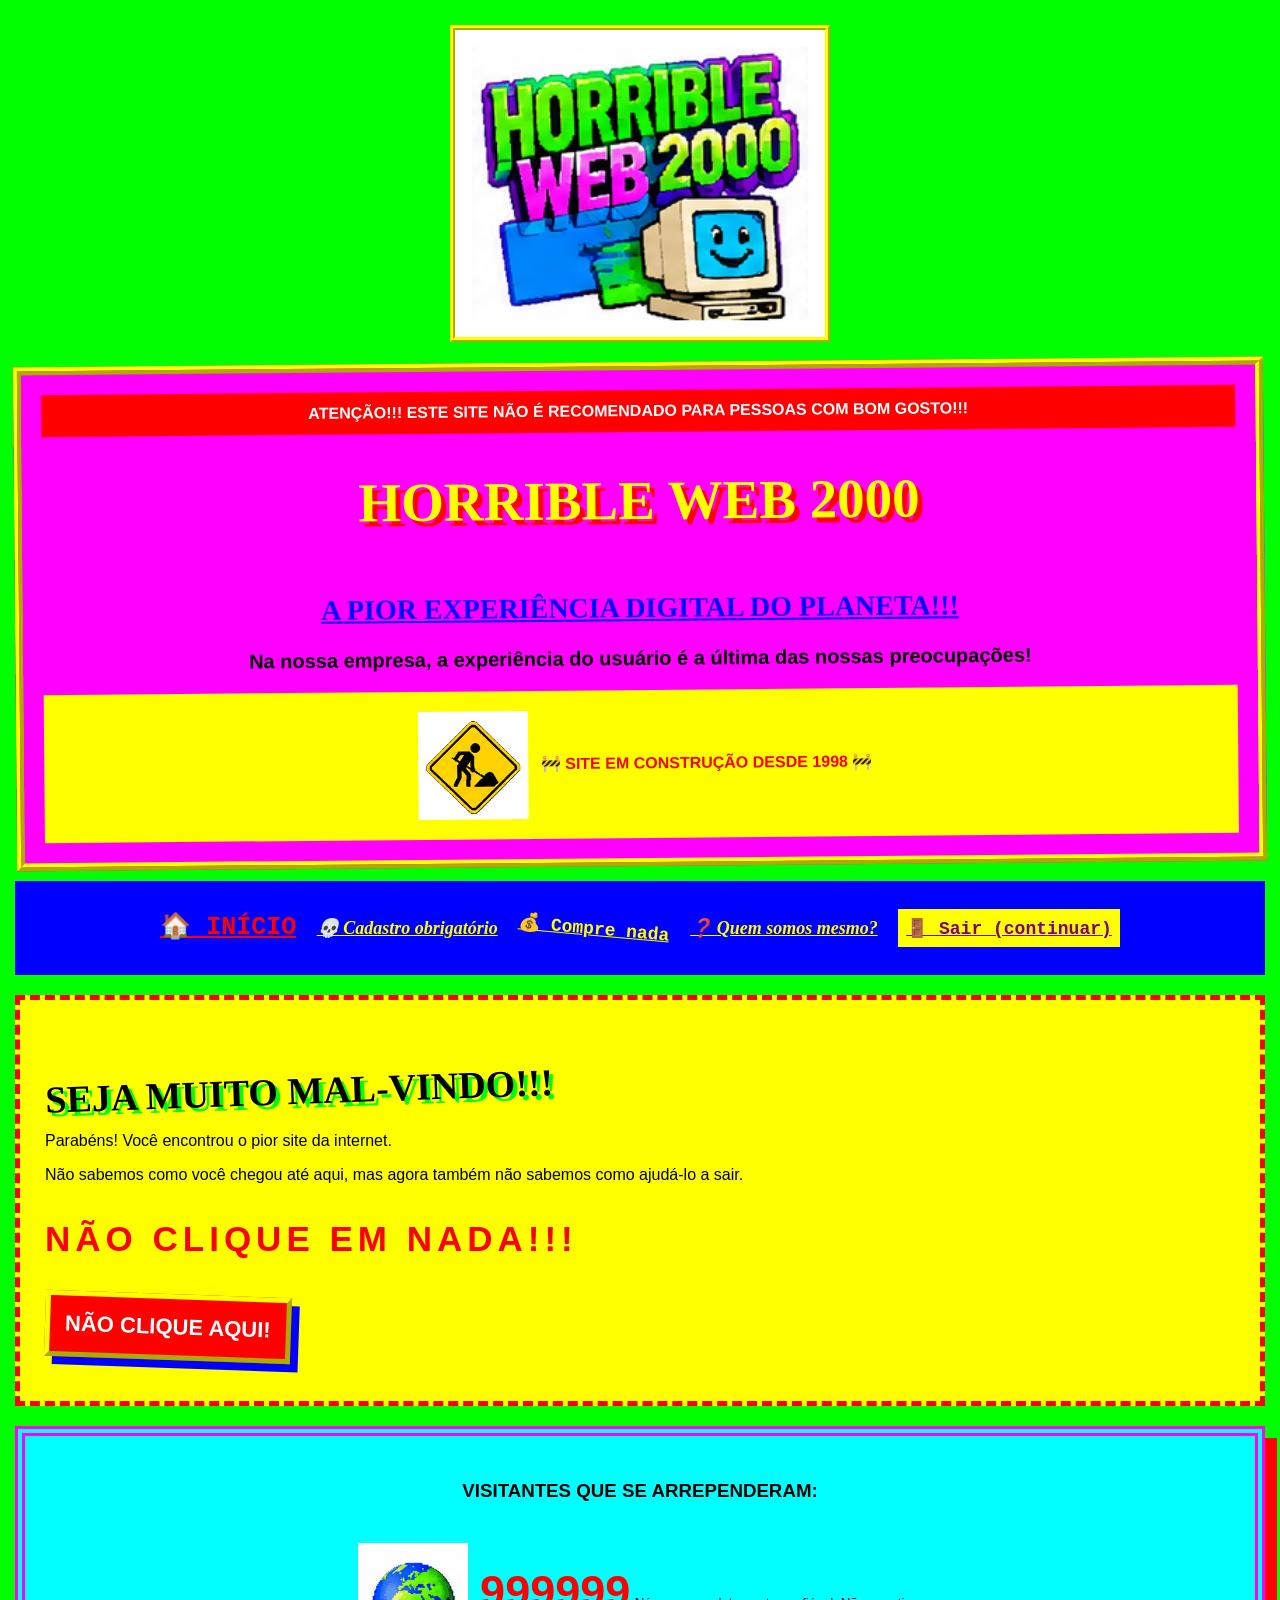
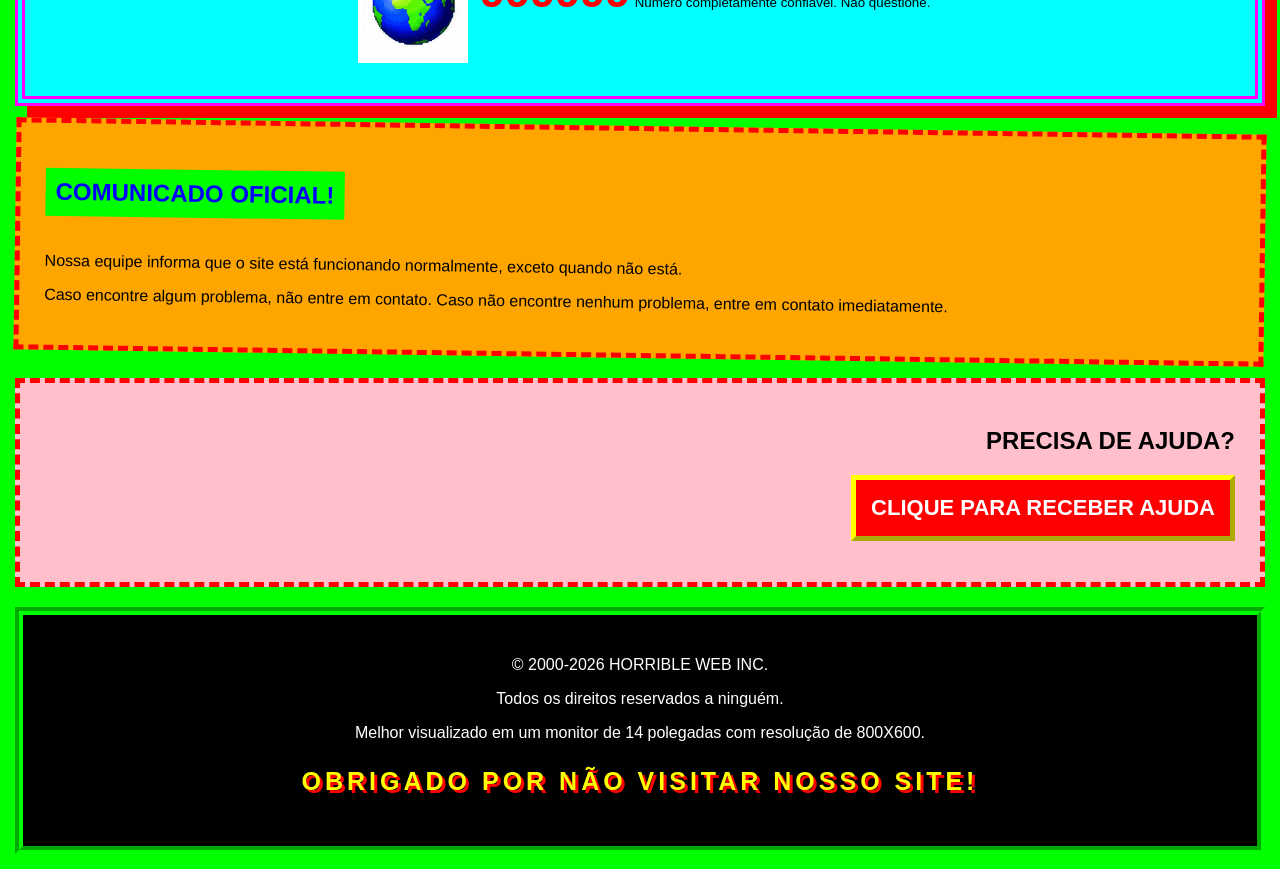
<file: index.html>
<!doctype html>
<html lang="pt-BR">
    <head>
        <meta charset="UTF-8" />
        <meta name="viewport" content="width=device-width, initial-scale=1.0" />
        <meta
            name="description"
            content=""
            O
            pior
            site
            da
            internet.
            Entre
            por
            sua
            conta
            e
            risco!
        />
        <!-- LOGO DO SITE -->
        <img
            src="assets/images/logo.png"
            alt="Logo Horrible Web 2000"
            class="logo-site"
        />
        <title>HORRIBLE WEB 2000 - NÃO ENTRE!</title>

        <!-- Folhas de estilo -->
        <link rel="stylesheet" href="css/style.css" />
        <link rel="stylesheet" href="css/chaos.css" />
        <link rel="stylesheet" href="css/animations.css" />

        <!-- JavaScript -->
        <script src="js/efeitos.js" defer></script>
        <script src="js/principal.js" defer></script>
    </head>
    <body>
        <!-- CABEÇALHO -->
        <header class="cabecalho">
            <div class="aviso-superior">
                ATENÇÃO!!! ESTE SITE NÃO É RECOMENDADO PARA PESSOAS COM BOM
                GOSTO!!!
            </div>
            <h1 class="titulo-principal">HORRIBLE WEB 2000</h1>
            <h2 class="subtitulo">A PIOR EXPERIÊNCIA DIGITAL DO PLANETA!!!</h2>
            <p class="slogan">
                Na nossa empresa, a experiência do usuário é a última das nossas
                preocupações!
            </p>
            <div class="aviso-construcao">
                <img
                    src="assets/gifs/construcao.gif"
                    alt="Placa de construção"
                    class="gif-decorativo"
                />
                🚧 SITE EM CONSTRUÇÃO DESDE 1998 🚧
            </div>
        </header>

        <!-- MENU DE NAVEGAÇÃO -->
        <nav class="menu">
            <a href="pages/contato.html">🏠 INÍCIO</a>
            <a href="pages/cadastro.html">💀 Cadastro obrigatório</a>
            <a href="pages/loja.html">💰 Compre nada</a>
            <a href="pages/sobre.html">❓ Quem somos mesmo?</a>
            <a href="index.html">🚪 Sair (continuar)</a>
        </nav>

        <!-- CONTEÚDO PRINCIPAL -->
        <main class="conteudo-principal">
            <section class="apresentacao">
                <h2>SEJA MUITO MAL-VINDO!!!</h2>
                <p>Parabéns! Você encontrou o pior site da internet.</p>
                <p>
                    Não sabemos como você chegou até aqui, mas agora também não
                    sabemos como ajudá-lo a sair.
                </p>
                <p class="texto-destaque">NÃO CLIQUE EM NADA!!!</p>
                <button id="btnInicio" class="botao-caotico">
                    NÃO CLIQUE AQUI!
                </button>
                <p id="mensagem" aria-live="polite"></p>
            </section>

            <!-- CONTADOR DE VISITANTES -->
            <section class="contador">
                <h3>VISITANTES QUE SE ARREPENDERAM:</h3>
                <img
                    src="assets/gifs/globo-animado.gif"
                    alt="Globo terrestre animado"
                    class="gif-decorativo"
                />
                <p id="contadorVisitantes">999999</p>
                <small>Número completamente confiável. Não questione.</small>
            </section>

            <!-- AVISO ABSURDO -->
            <section class="aviso">
                <h2>COMUNICADO OFICIAL!</h2>
                <p>
                    Nossa equipe informa que o site está funcionando
                    normalmente, exceto quando não está.
                </p>
                <p>
                    Caso encontre algum problema, não entre em contato. Caso não
                    encontre nenhum problema, entre em contato imediatamente.
                </p>
            </section>
            <!-- BOTÃO DE AJUDA -->
            <section class="ajuda">
                <h2>PRECISA DE AJUDA?</h2>
                <button id="btnAjuda">CLIQUE PARA RECEBER AJUDA</button>
                <p id="mensagemAjuda" aria-live="polite"></p>
            </section>
        </main>

        <!-- RODAPÉ -->
        <footer class="rodape">
            <p>© 2000-2026 HORRIBLE WEB INC.</p>
            <p>Todos os direitos reservados a ninguém.</p>
            <p>
                Melhor visualizado em um monitor de 14 polegadas com resolução
                de 800X600.
            </p>
            <p class="rodape-final">OBRIGADO POR NÃO VISITAR NOSSO SITE!</p>
        </footer>
    </body>
</html>
</file>
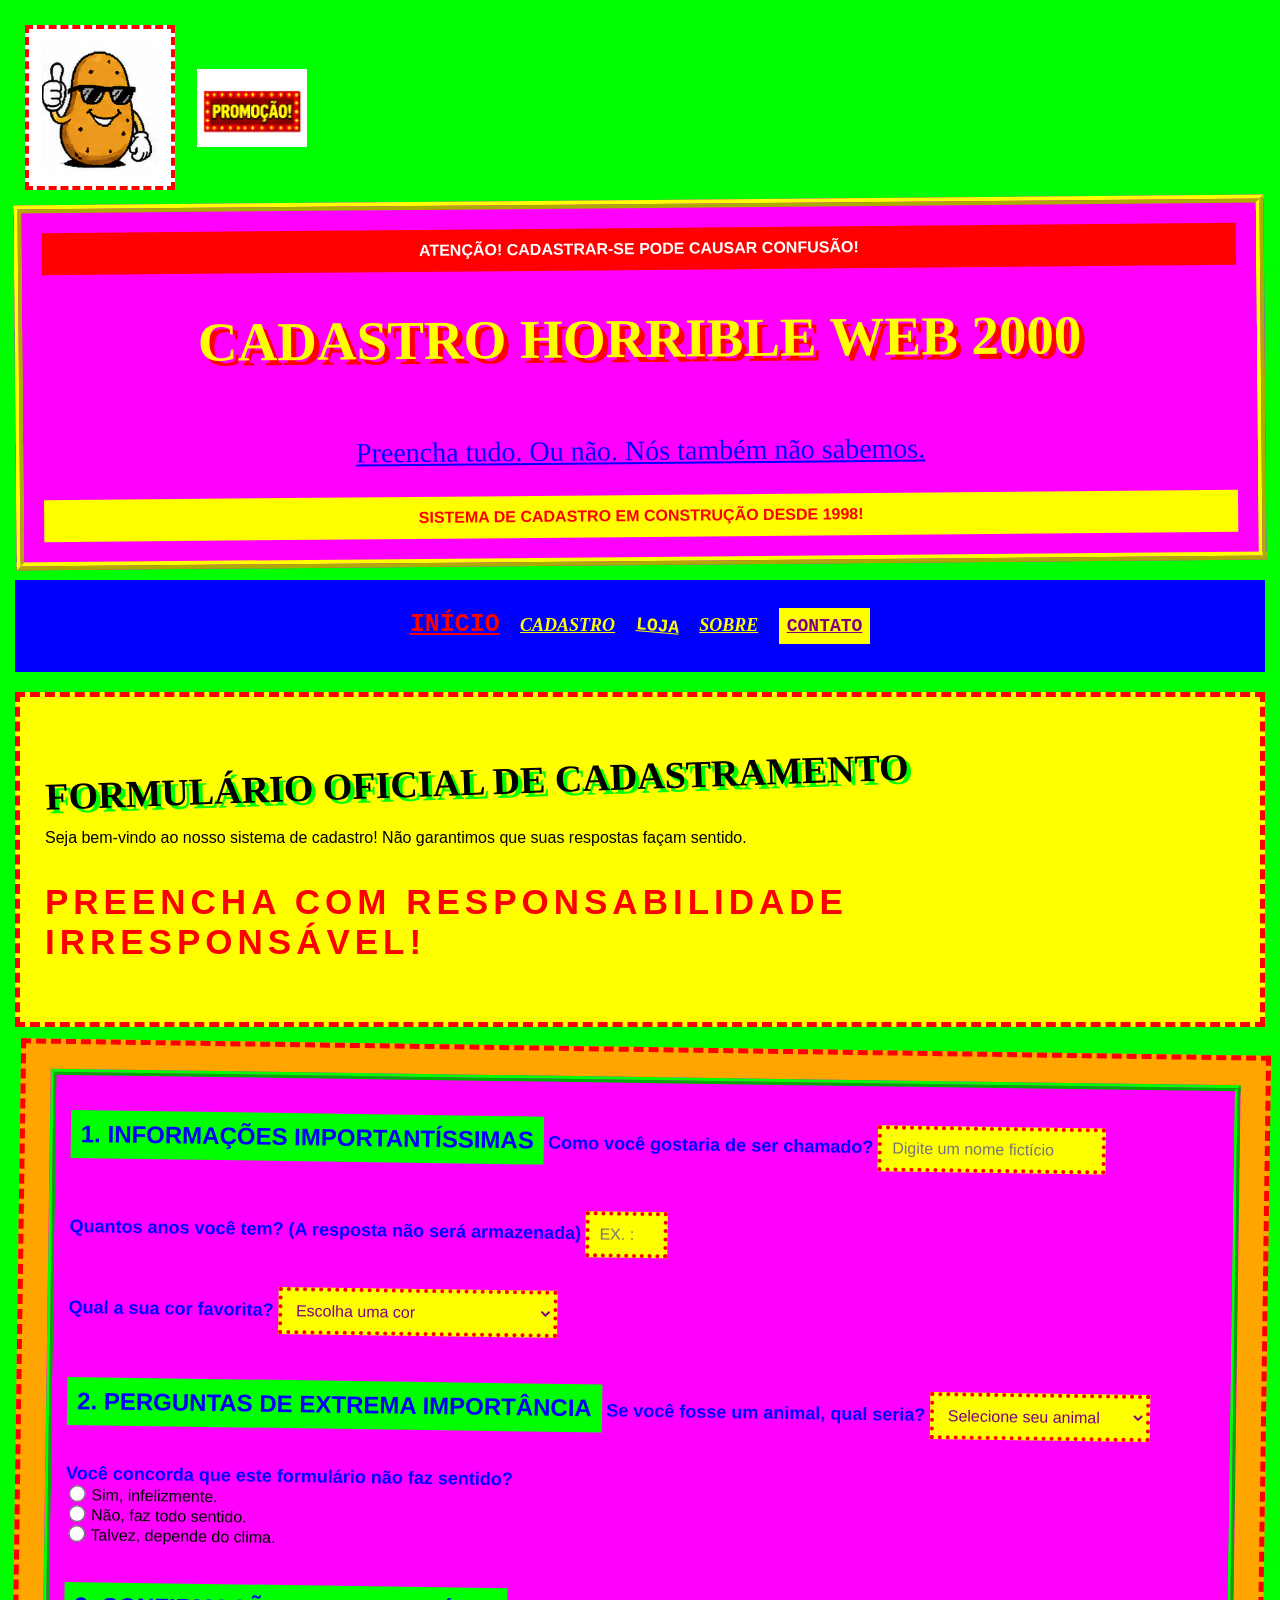
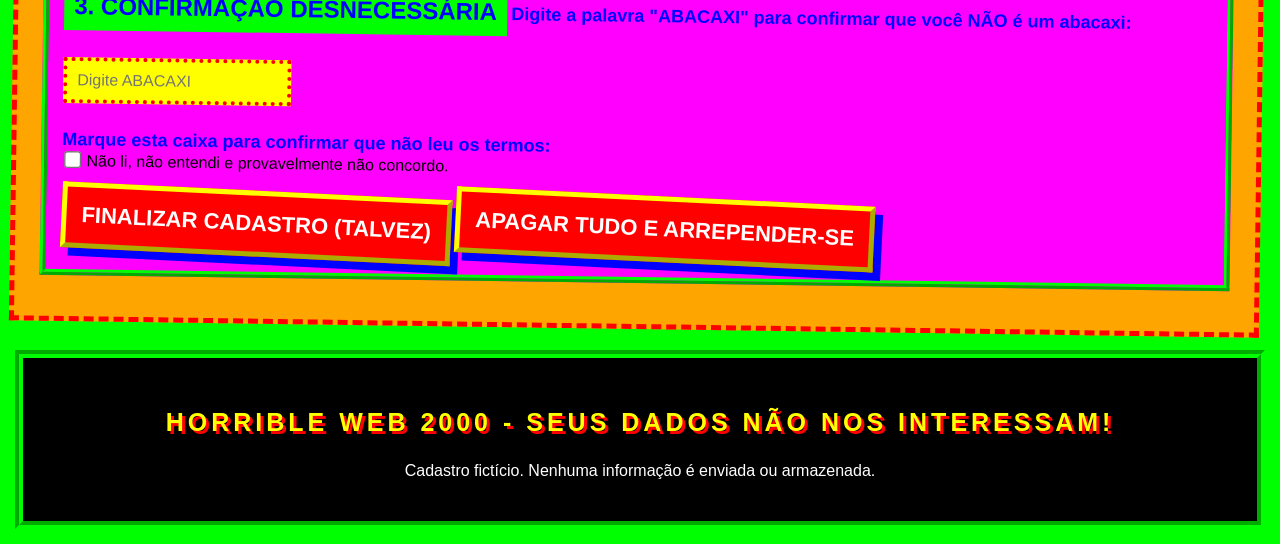
<file: pages/cadastro.html>
<!doctype html>
<html lang="pt-BR">
    <head>
        <meta charset="UTF-8" />
        <meta name="viewport" content="width=device-width, initial-scale=1.0" />
        <title>Cadastro - Horrible Web 2000</title>
        <img
            src="../assets/images/batata.png"
            alt="Batata sorridente usando óculos escuros"
            class="imagem-decorativa"
        />
        <!-- PROMOÇÃO INÚTIL -->
         <img src="../assets/gifs/promocao.gif" alt="Promoção animada" class="gif-decorativo"

        <!-- Folhas de estilo -->
        <link rel="stylesheet" href="../css/style.css" />
        <link rel="stylesheet" href="../css/chaos.css" />
        <link rel="stylesheet" href="../css/animations.css" />

        <!-- JavaScript -->
        <script src="../js/formulario.js" defer></script>
        <script src="../js/efeitos.js" defer></script>
    </head>
    <body>
        <!-- CABEÇALHO -->
        <header class="cabecalho">
            <div class="aviso-superior">
                ATENÇÃO! CADASTRAR-SE PODE CAUSAR CONFUSÃO!
            </div>
            <h1 class="titulo-principal">CADASTRO HORRIBLE WEB 2000</h1>
            <p class="subtitulo">
                Preencha tudo. Ou não. Nós também não sabemos.
            </p>
            <div class="aviso-construcao">
                SISTEMA DE CADASTRO EM CONSTRUÇÃO DESDE 1998!
            </div>
        </header>

        <!-- MENU DE NAVEGAÇÃO -->
        <nav class="menu">
            <a href="../index.html">INÍCIO</a>
            <a href="cadastro.html">CADASTRO</a>
            <a href="loja.html">LOJA</a>
            <a href="sobre.html">SOBRE</a>
            <a href="contato.html">CONTATO</a>
        </nav>

        <!-- CONTEÚDO PRINCIPAL -->
        <main class="conteudo-principal">
            <section class="apresentacao">
                <h2>FORMULÁRIO OFICIAL DE CADASTRAMENTO</h2>
                <p>
                    Seja bem-vindo ao nosso sistema de cadastro! Não garantimos
                    que suas respostas façam sentido.
                </p>
                <p class="texto-destaque">
                    PREENCHA COM RESPONSABILIDADE IRRESPONSÁVEL!
                </p>
            </section>

            <!-- FORMULÁRIO -->
            <section class="aviso">
                <form id="formCadastro">
                    <h2>1. INFORMAÇÕES IMPORTANTÍSSIMAS</h2>
                    <label for="nome">
                        Como você gostaria de ser chamado?
                    </label>
                    <input
                        type="text"
                        id="nome"
                        placeholder="Digite um nome fictício"
                        required
                    />
                    <br /><br />
                    <label for="idade"
                        >Quantos anos você tem? (A resposta não será
                        armazenada)</label
                    >
                    <input
                        type="number"
                        id="idade"
                        min="1"
                        max="120"
                        placeholder="EX. : 25"
                        required
                    />
                    <br /><br />
                    <label for="corFavorita">Qual a sua cor favorita?</label>
                    <select id="corFavorita" required>
                        <option value="">Escolha uma cor</option>
                        <option value="azul">Azul invisível</option>
                        <option value="vermelho">
                            Vermelho radioativo (fictício)
                        </option>
                        <option value="verde">Verde de segunda-feira</option>
                        <option value="rosa">Rosa burocrático</option>
                        <option value="nenhuma">
                            Nenhuma. Sou uma impressora.
                        </option>
                    </select>
                    <br /><br />
                    <h2>2. PERGUNTAS DE EXTREMA IMPORTÂNCIA</h2>
                    <label for="animal"
                        >Se você fosse um animal, qual seria?</label
                    >
                    <select id="animal" required>
                        <option value="">Selecione seu animal</option>
                        <option value="pinguim">Pinguim executivo</option>
                        <option value="capivara">Capivara programadora</option>
                        <option value="dinossauro">
                            Dinossauro aposentado
                        </option>
                        <option value="batata">Batata com sentimentos</option>
                    </select>
                    <br /><br />
                    <label
                        >Você concorda que este formulário não faz
                        sentido?</label
                    >
                    <br />
                    <input type="radio" name="concorda" value="sim" required />
                    Sim, infelizmente.
                    <br />
                    <input type="radio" name="concorda" value="nao" />
                    Não, faz todo sentido.
                    <br />
                    <input type="radio" name="concorda" value="talvez" />
                    Talvez, depende do clima.
                    <br /><br />
                    <h2>3. CONFIRMAÇÃO DESNECESSÁRIA</h2>
                    <label for="confirmacao">
                        Digite a palavra "ABACAXI" para confirmar que você NÃO é
                        um abacaxi:
                    </label>
                    <input
                        type="text"
                        id="confirmacao"
                        placeholder="Digite ABACAXI"
                        required
                    />
                    <br /><br />
                    <label
                        >Marque esta caixa para confirmar que não leu os
                        termos:</label
                    >
                    <br />
                    <input type="checkbox" id="termos" />
                    Não li, não entendi e provavelmente não concordo.
                    <br /><br />
                    <button type="submit" class="botao-caotico">
                        FINALIZAR CADASTRO (TALVEZ)
                    </button>
                    <button type="reset" class="botao-caotico">
                        APAGAR TUDO E ARREPENDER-SE
                    </button>
                </form>
                <p id="mensagemCadastro"></p>
            </section>
        </main>

        <!-- RODAPÉ -->
        <footer class="rodape">
            <p class="rodape-final">
                HORRIBLE WEB 2000 - SEUS DADOS NÃO NOS INTERESSAM!
            </p>
            <p>
                Cadastro fictício. Nenhuma informação é enviada ou armazenada.
            </p>
        </footer>
    </body>
</html>
</file>
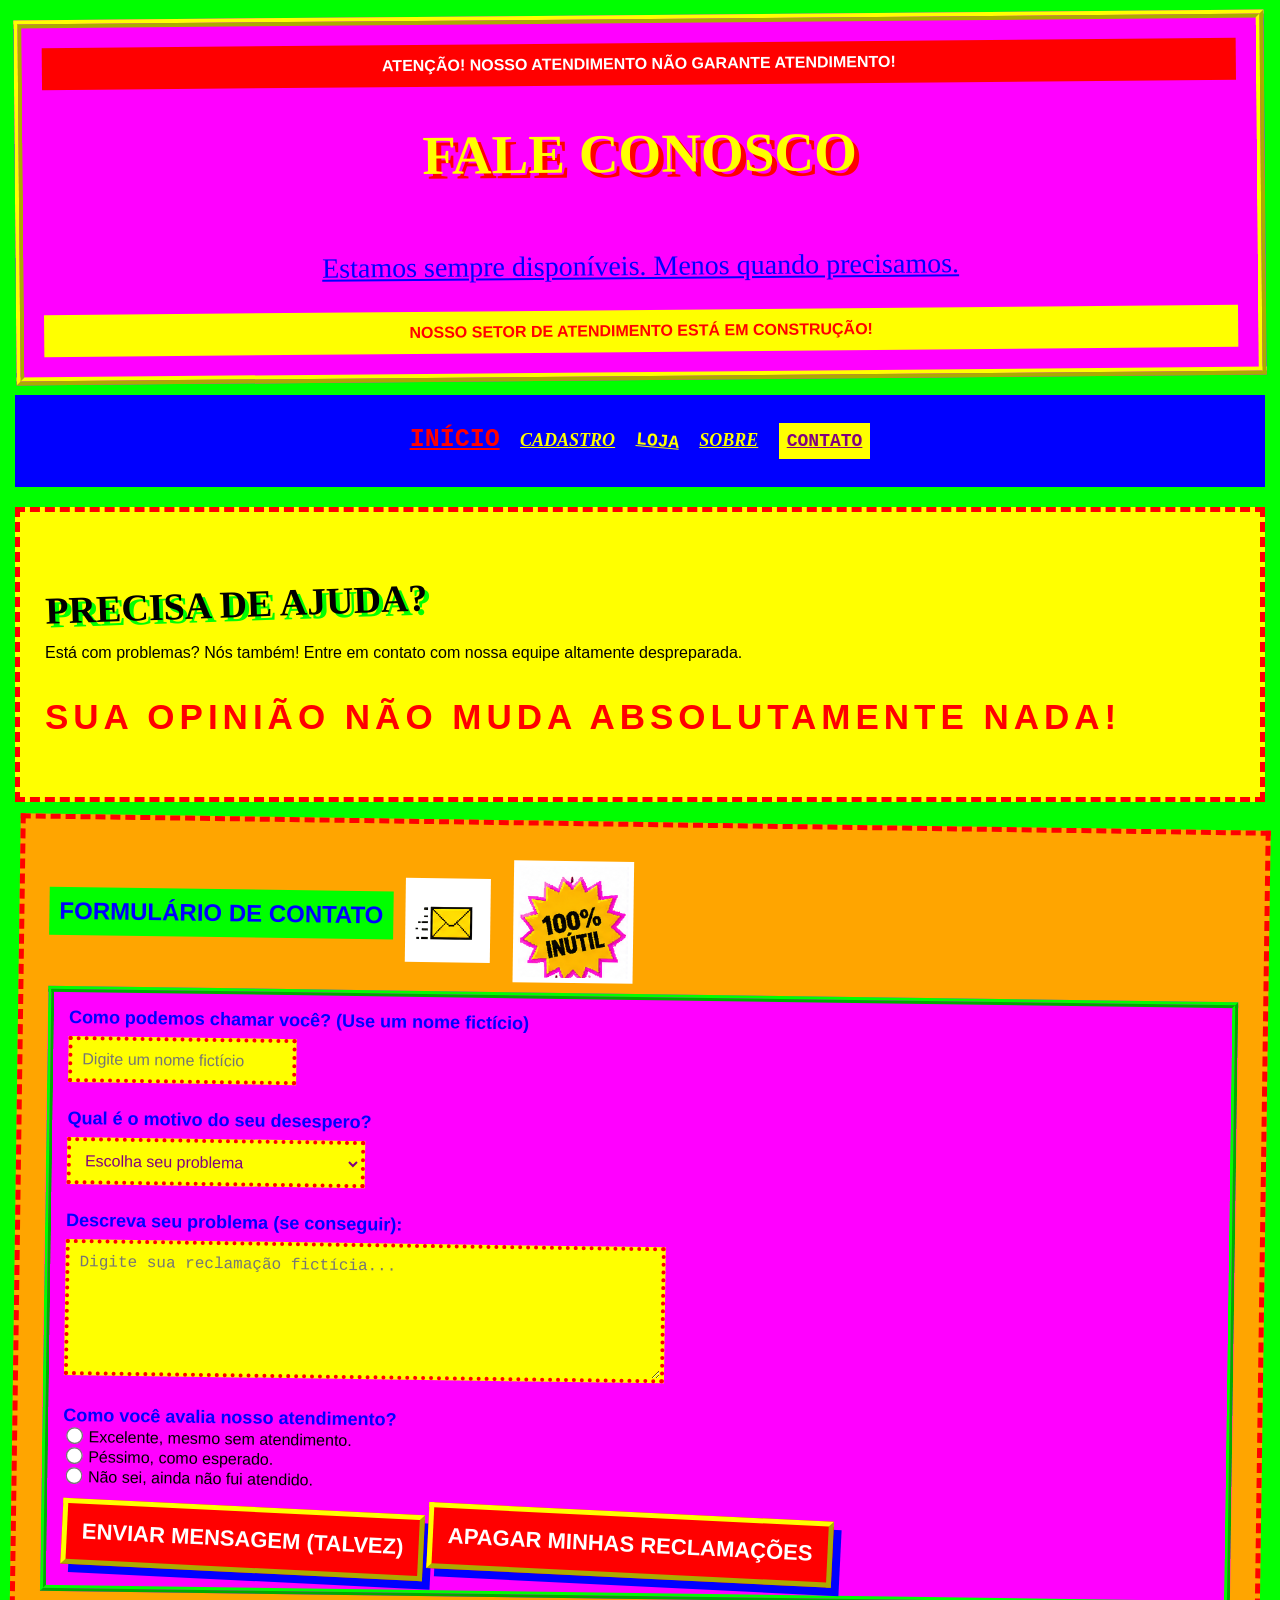
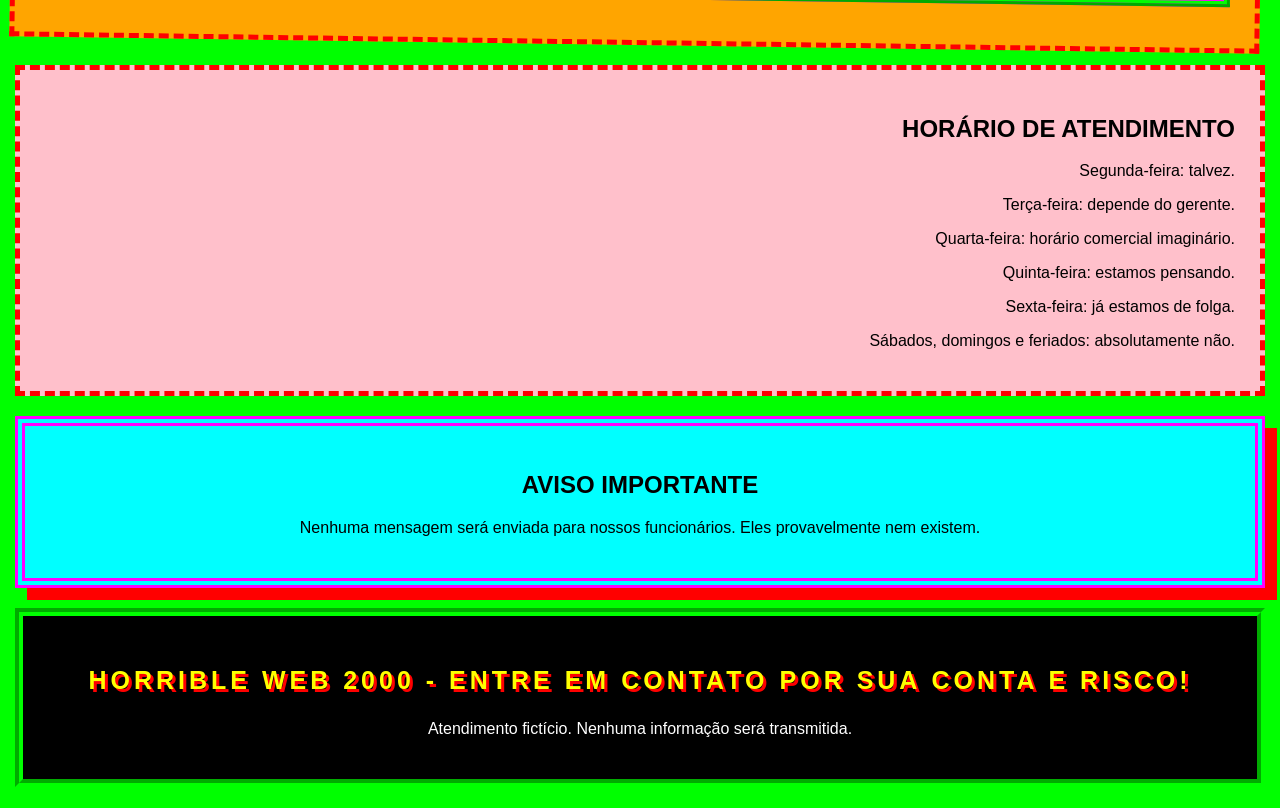
<file: pages/contato.html>
<!doctype html>
<html lang="pt-BR">
    <head>
        <meta charset="UTF-8" />
        <meta name="viewport" content="width=device-width, initial-scale=1.0" />
        <title>Contato - Horrible Web 2000</title>

        <!-- Folhas de estilo -->
        <link rel="stylesheet" href="../css/style.css" />
        <link rel="stylesheet" href="../css/chaos.css" />
        <link rel="stylesheet" href="../css/animations.css" />

        <!-- JavaScript -->
        <script src="../js/contato.js" defer></script>
        <script src="../js/efeitos.js" defer></script>
    </head>

    <body>
        <!-- CABEÇALHO -->
        <header class="cabecalho">
            <div class="aviso-superior">
                ATENÇÃO! NOSSO ATENDIMENTO NÃO GARANTE ATENDIMENTO!
            </div>
            <h1 class="titulo-principal">FALE CONOSCO</h1>
            <p class="subtitulo">
                Estamos sempre disponíveis. Menos quando precisamos.
            </p>
            <div class="aviso-construcao">
                NOSSO SETOR DE ATENDIMENTO ESTÁ EM CONSTRUÇÃO!
            </div>
        </header>

        <!-- MENU DE NAVEGAÇÃO -->
        <nav class="menu">
            <a href="../index.html">INÍCIO</a>
            <a href="cadastro.html">CADASTRO</a>
            <a href="loja.html">LOJA</a>
            <a href="sobre.html">SOBRE</a>
            <a href="contato.html">CONTATO</a>
        </nav>

        <!-- CONTEÚDO PRINCIPAL -->
        <main class="conteudo-principal">
            <!-- APRESENTAÇÃO -->
            <section class="apresentacao">
                <h2>PRECISA DE AJUDA?</h2>
                <p>
                    Está com problemas? Nós também! Entre em contato com nossa
                    equipe altamente despreparada.
                </p>
                <p class="texto-destaque">
                    SUA OPINIÃO NÃO MUDA ABSOLUTAMENTE NADA!
                </p>
            </section>

            <!-- FORMULÁRIO DE CONTATO -->
            <section class="aviso">
                <h2>FORMULÁRIO DE CONTATO</h2>
                <!-- ÍCONE DE E-MAIL -->
                <img
                    src="../assets/gifs/email.gif"
                    alt="Envelope de e-mail animado"
                    class="icone-contato"
                />
                <!-- SELO DE QUALIDADE -->
                <img
                    src="../assets/gifs/selo-inutil.gif"
                    alt="Selo 100% inutil"
                    class="selo-decorativo"
                />
                <form id="formContato">
                    <label for="nomeContato">
                        Como podemos chamar você? (Use um nome fictício)
                    </label>
                    <br />
                    <input
                        type="text"
                        id="nomeContato"
                        placeholder="Digite um nome fictício"
                        required
                    />
                    <br /><br />
                    <label for="assuntoContato">
                        Qual é o motivo do seu desespero?
                    </label>
                    <br />
                    <select id="assuntoContato" required>
                        <option value="">Escolha seu problema</option>
                        <option value="site">O site está horrível!</option>
                        <option value="compra">
                            Comprei uma batata e não recebi!
                        </option>
                        <option value="senha">
                            Esqueci a senha que nunca criei!
                        </option>
                        <option value="duvida">
                            Tenho uma dúvida sem resposta!
                        </option>
                        <option value="outro">
                            Meu problema não está nesta lista!
                        </option>
                    </select>
                    <br /><br />
                    <label for="mensagemContato">
                        Descreva seu problema (se conseguir):
                    </label>
                    <br />
                    <textarea
                        id="mensagemContato"
                        rows="6"
                        placeholder="Digite sua reclamação fictícia..."
                        required
                    ></textarea>
                    <br /><br />
                    <label> Como você avalia nosso atendimento? </label>
                    <br />
                    <input
                        type="radio"
                        name="avaliacao"
                        value="otimo"
                        required
                    />
                    Excelente, mesmo sem atendimento.
                    <br />
                    <input type="radio" name="avaliacao" value="ruim" />
                    Péssimo, como esperado.
                    <br />
                    <input type="radio" name="avaliacao" value="impossivel" />
                    Não sei, ainda não fui atendido.
                    <br /><br />
                    <button type="submit" class="botao-caotico">
                        ENVIAR MENSAGEM (TALVEZ)
                    </button>
                    <button type="reset" class="botao-caotico">
                        APAGAR MINHAS RECLAMAÇÕES
                    </button>
                </form>
                <p id="respostaContato"></p>
            </section>

            <!-- INFORMAÇÕES ABSURDAS -->
            <section class="ajuda">
                <h2>HORÁRIO DE ATENDIMENTO</h2>
                <p>Segunda-feira: talvez.</p>
                <p>Terça-feira: depende do gerente.</p>
                <p>Quarta-feira: horário comercial imaginário.</p>
                <p>Quinta-feira: estamos pensando.</p>
                <p>Sexta-feira: já estamos de folga.</p>
                <p>Sábados, domingos e feriados: absolutamente não.</p>
            </section>

            <!-- AVISO FINAL -->
            <section class="contador">
                <h2>AVISO IMPORTANTE</h2>
                <p>
                    Nenhuma mensagem será enviada para nossos funcionários. Eles
                    provavelmente nem existem.
                </p>
            </section>
        </main>

        <!-- RODAPÉ -->
        <footer class="rodape">
            <p class="rodape-final">
                HORRIBLE WEB 2000 - ENTRE EM CONTATO POR SUA CONTA E RISCO!
            </p>
            <p>Atendimento fictício. Nenhuma informação será transmitida.</p>
        </footer>
    </body>
</html>
</file>
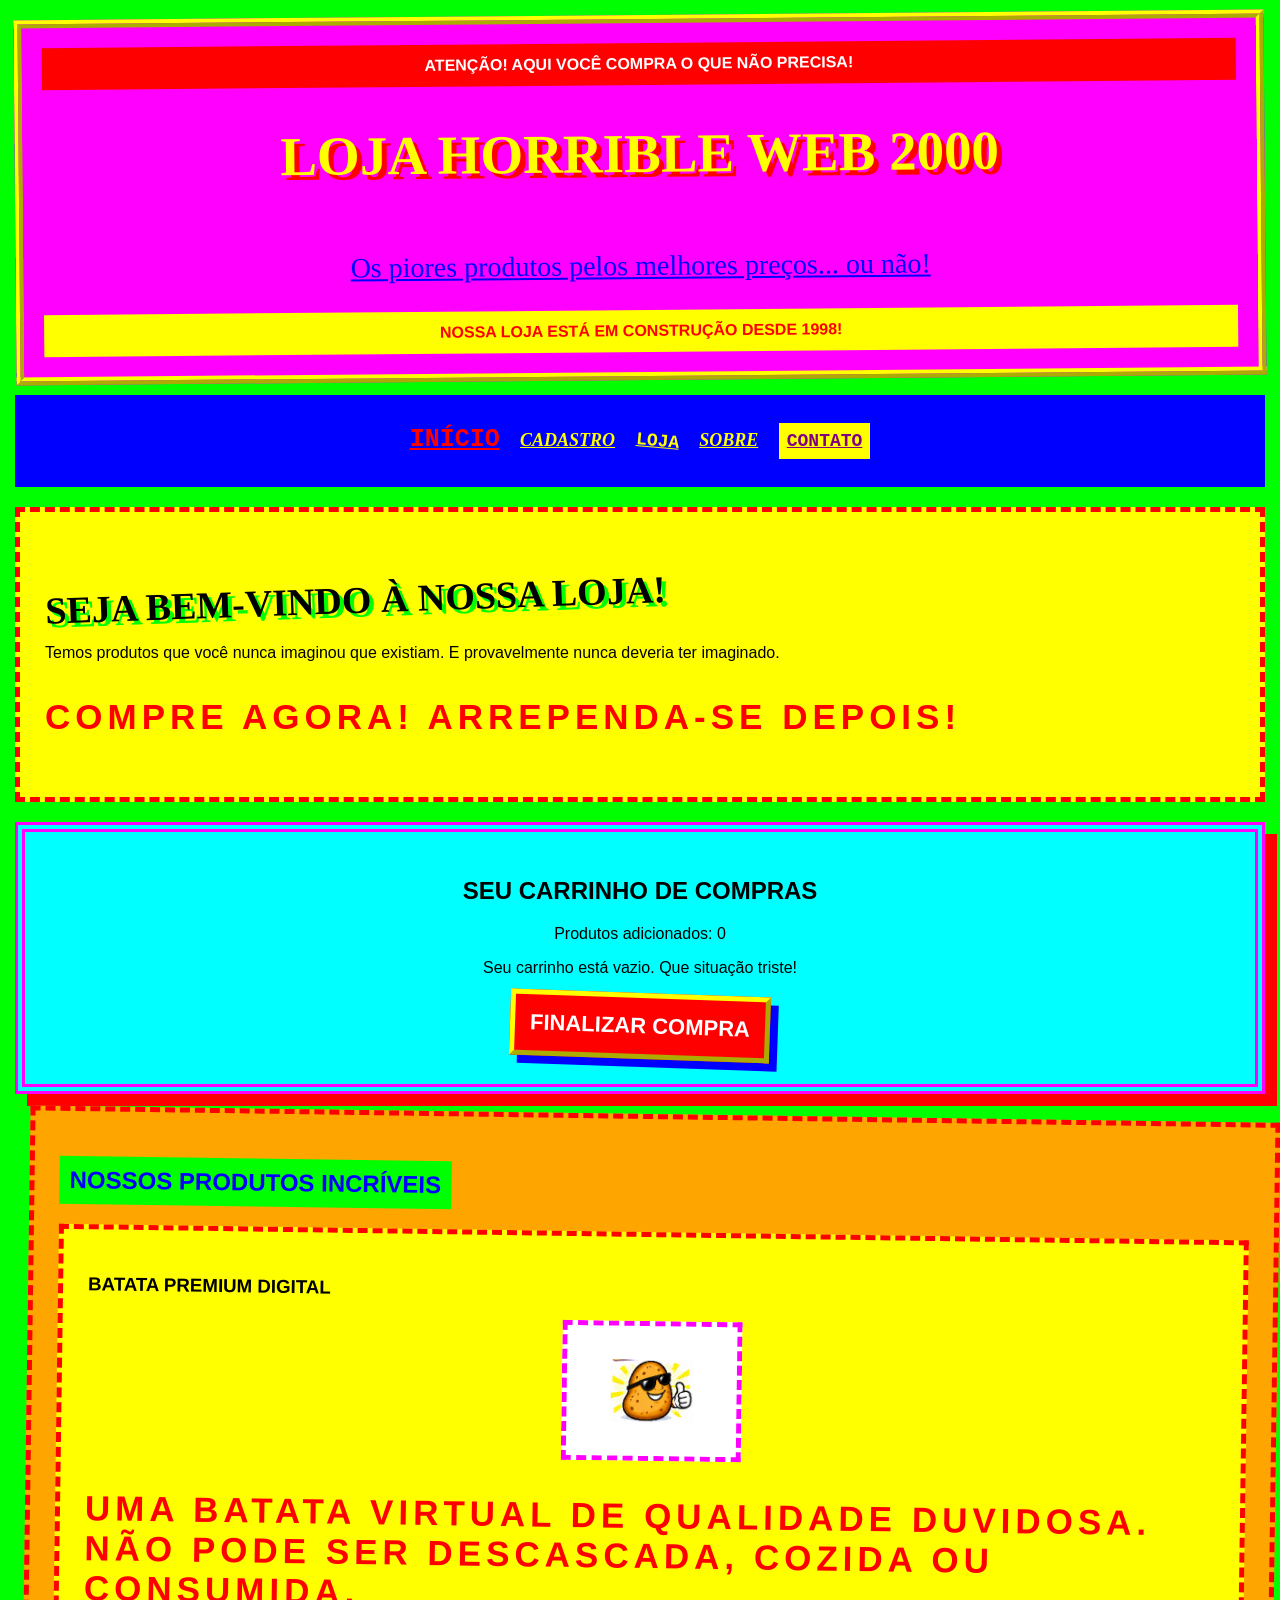
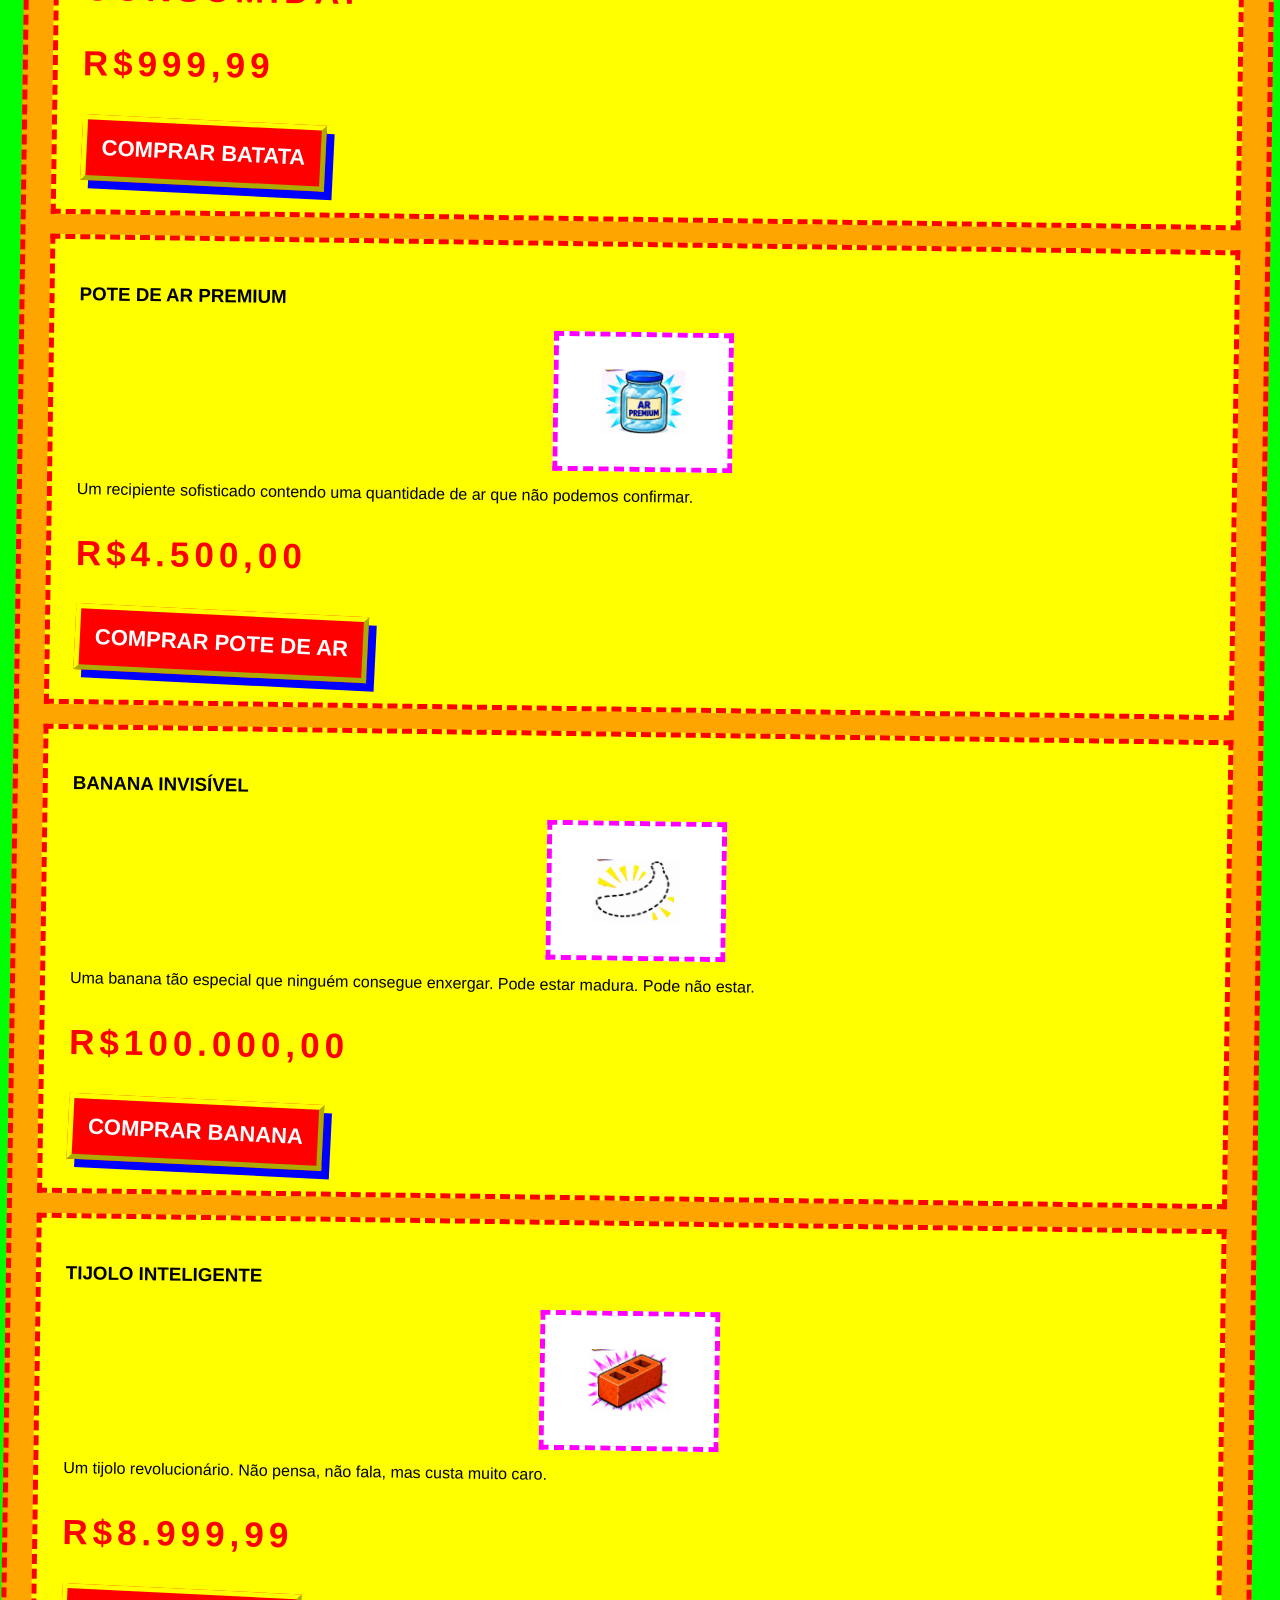
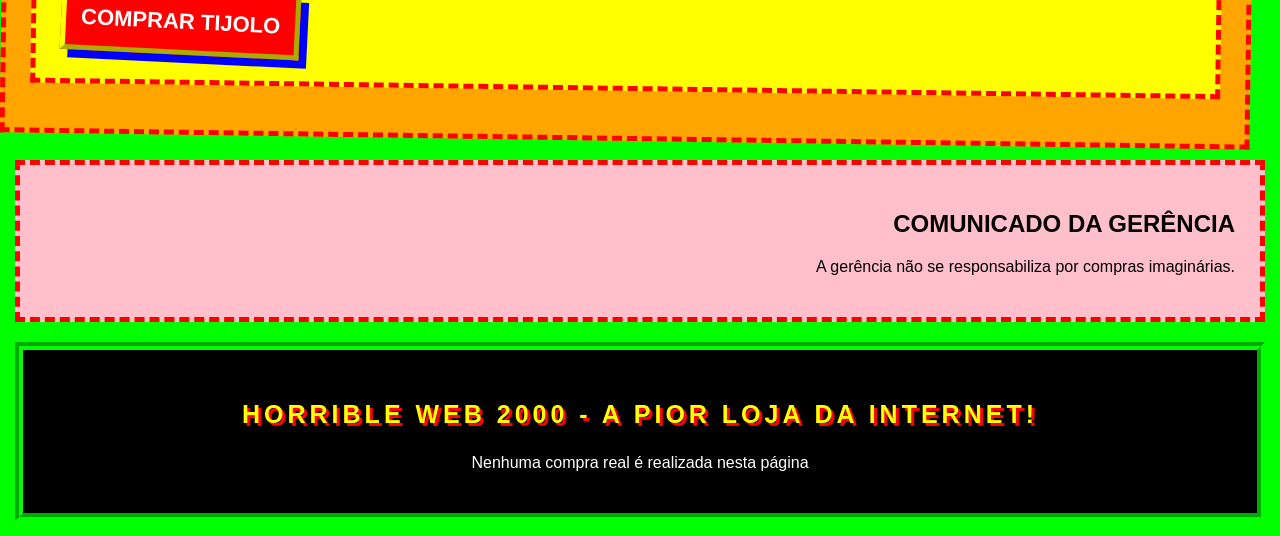
<file: pages/loja.html>
<!doctype html>
<html lang="pt-BR">
    <head>
        <meta charset="UTF-8" />
        <meta name="viewport" content="width=device-width, initial-scale=1.0" />
        <title>Loja - Horrible Web 2000</title>

        <!-- Folhas de Estilo -->
        <link rel="stylesheet" href="../css/style.css" />
        <link rel="stylesheet" href="../css/chaos.css" />
        <link rel="stylesheet" href="../css/animations.css" />

        <!-- Arquivos JavaScript -->
        <script src="../js/loja.js" defer></script>
        <script src="../js/efeitos.js" defer></script>
    </head>
    <body>
        <!-- CABEÇALHO -->
        <header class="cabecalho">
            <div class="aviso-superior">
                ATENÇÃO! AQUI VOCÊ COMPRA O QUE NÃO PRECISA!
            </div>
            <h1 class="titulo-principal">LOJA HORRIBLE WEB 2000</h1>
            <p class="subtitulo">
                Os piores produtos pelos melhores preços... ou não!
            </p>
            <div class="aviso-construcao">
                NOSSA LOJA ESTÁ EM CONSTRUÇÃO DESDE 1998!
            </div>
        </header>
        <!-- MENU DE NAVEGAÇÃO -->
        <nav class="menu">
            <a href="../index.html">INÍCIO</a>
            <a href="cadastro.html">CADASTRO</a>
            <a href="loja.html">LOJA</a>
            <a href="sobre.html">SOBRE</a>
            <a href="contato.html">CONTATO</a>
        </nav>

        <!-- CONTEÚDO PRINCIPAL -->
        <main class="conteudo-principal">
            <section class="apresentacao">
                <h2>SEJA BEM-VINDO À NOSSA LOJA!</h2>
                <p>
                    Temos produtos que você nunca imaginou que existiam. E
                    provavelmente nunca deveria ter imaginado.
                </p>
                <p class="texto-destaque">COMPRE AGORA! ARREPENDA-SE DEPOIS!</p>
            </section>

            <!-- CARRINHO FICTÍCIO -->
            <section class="contador">
                <h2>SEU CARRINHO DE COMPRAS</h2>
                <p>
                    Produtos adicionados:
                    <span id="quantidadeCarrinho">0</span>
                </p>
                <p id="mensagemCarrinho">
                    Seu carrinho está vazio. Que situação triste!
                </p>
                <button type="button" id="btnFinalizar" class="botao-caotico">
                    FINALIZAR COMPRA
                </button>
            </section>
            <!-- LISTA DE PRODUTOS -->
            <section class="aviso">
                <h2>NOSSOS PRODUTOS INCRÍVEIS</h2>
                <article class="apresentacao">
                    <h3>BATATA PREMIUM DIGITAL</h3>
                    <img
                        src="../assets/images/produto-01.png"
                        alt="Batata digital usando óculos escuros"
                        class="produto-imagem"
                    />
                    <p class="texto-destaque">
                        Uma batata virtual de qualidade duvidosa. Não pode ser
                        descascada, cozida ou consumida.
                    </p>
                    <p class="texto-destaque">R$999,99</p>
                    <button
                        type="button"
                        class="botao-caotico btnComprar"
                        data-produto="Batata premium digital"
                    >
                        COMPRAR BATATA
                    </button>
                </article>
                <article class="apresentacao">
                    <h3>POTE DE AR PREMIUM</h3>
                    <img
                        src="../assets/images/produto-02.png"
                        alt="Pote de vidro contendo ar premium"
                        class="produto-imagem"
                    />
                    <p>
                        Um recipiente sofisticado contendo uma quantidade de ar
                        que não podemos confirmar.
                    </p>
                    <p class="texto-destaque">R$4.500,00</p>
                    <button
                        type="button"
                        class="botao-caotico btnComprar"
                        data-produto="Pote de ar premium"
                    >
                        COMPRAR POTE DE AR
                    </button>
                </article>
                <article class="apresentacao">
                    <h3>BANANA INVISÍVEL</h3>
                    <img
                        src="../assets/images/produto-03.png"
                        alt="Contorno pontilhado de uma banana invisível"
                        class="produto-imagem"
                    />
                    <p>
                        Uma banana tão especial que ninguém consegue enxergar.
                        Pode estar madura. Pode não estar.
                    </p>
                    <p class="texto-destaque">R$100.000,00</p>
                    <button
                        type="button"
                        class="botao-caotico btnComprar"
                        data-produto="Banana invisível"
                    >
                        COMPRAR BANANA
                    </button>
                </article>
                <article class="apresentacao">
                    <h3>TIJOLO INTELIGENTE</h3>
                    <img
                        src="../assets/images/produto-04.png"
                        alt="Tijolo vermelho inteligente"
                        class="produto-imagem"
                    />
                    <p>
                        Um tijolo revolucionário. Não pensa, não fala, mas custa
                        muito caro.
                    </p>
                    <p class="texto-destaque">R$8.999,99</p>
                    <button
                        type="button"
                        class="botao-caotico btnComprar"
                        data-produto="Tijolo inteligente"
                    >
                        COMPRAR TIJOLO
                    </button>
                </article>
            </section>

            <!-- ÁREA DE MENSAGENS -->
            <section class="ajuda">
                <h2>COMUNICADO DA GERÊNCIA</h2>
                <p id="mensagemLoja">
                    A gerência não se responsabiliza por compras imaginárias.
                </p>
            </section>
        </main>
        <!-- RODAPÉ -->
        <footer class="rodape">
            <p class="rodape-final">
                HORRIBLE WEB 2000 - A PIOR LOJA DA INTERNET!
            </p>
            <p>Nenhuma compra real é realizada nesta página</p>
        </footer>
    </body>
</html>
</file>
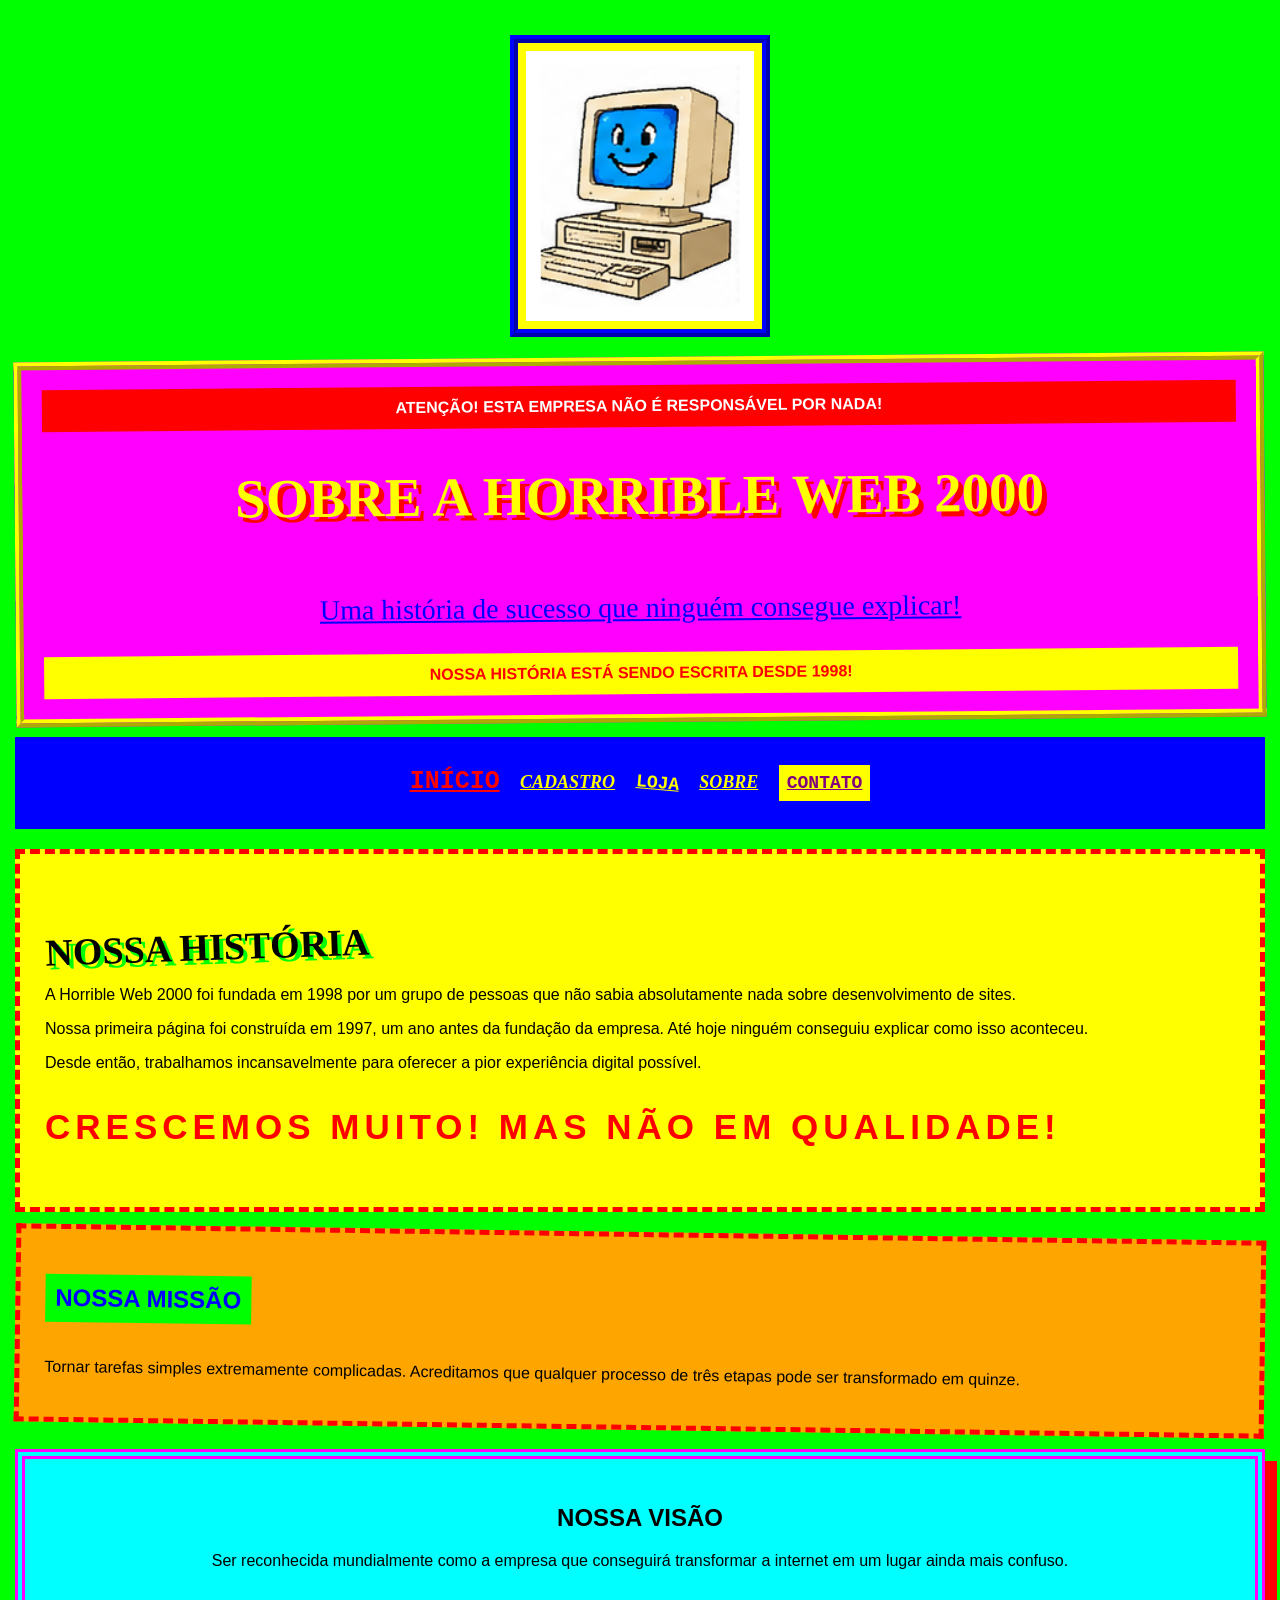
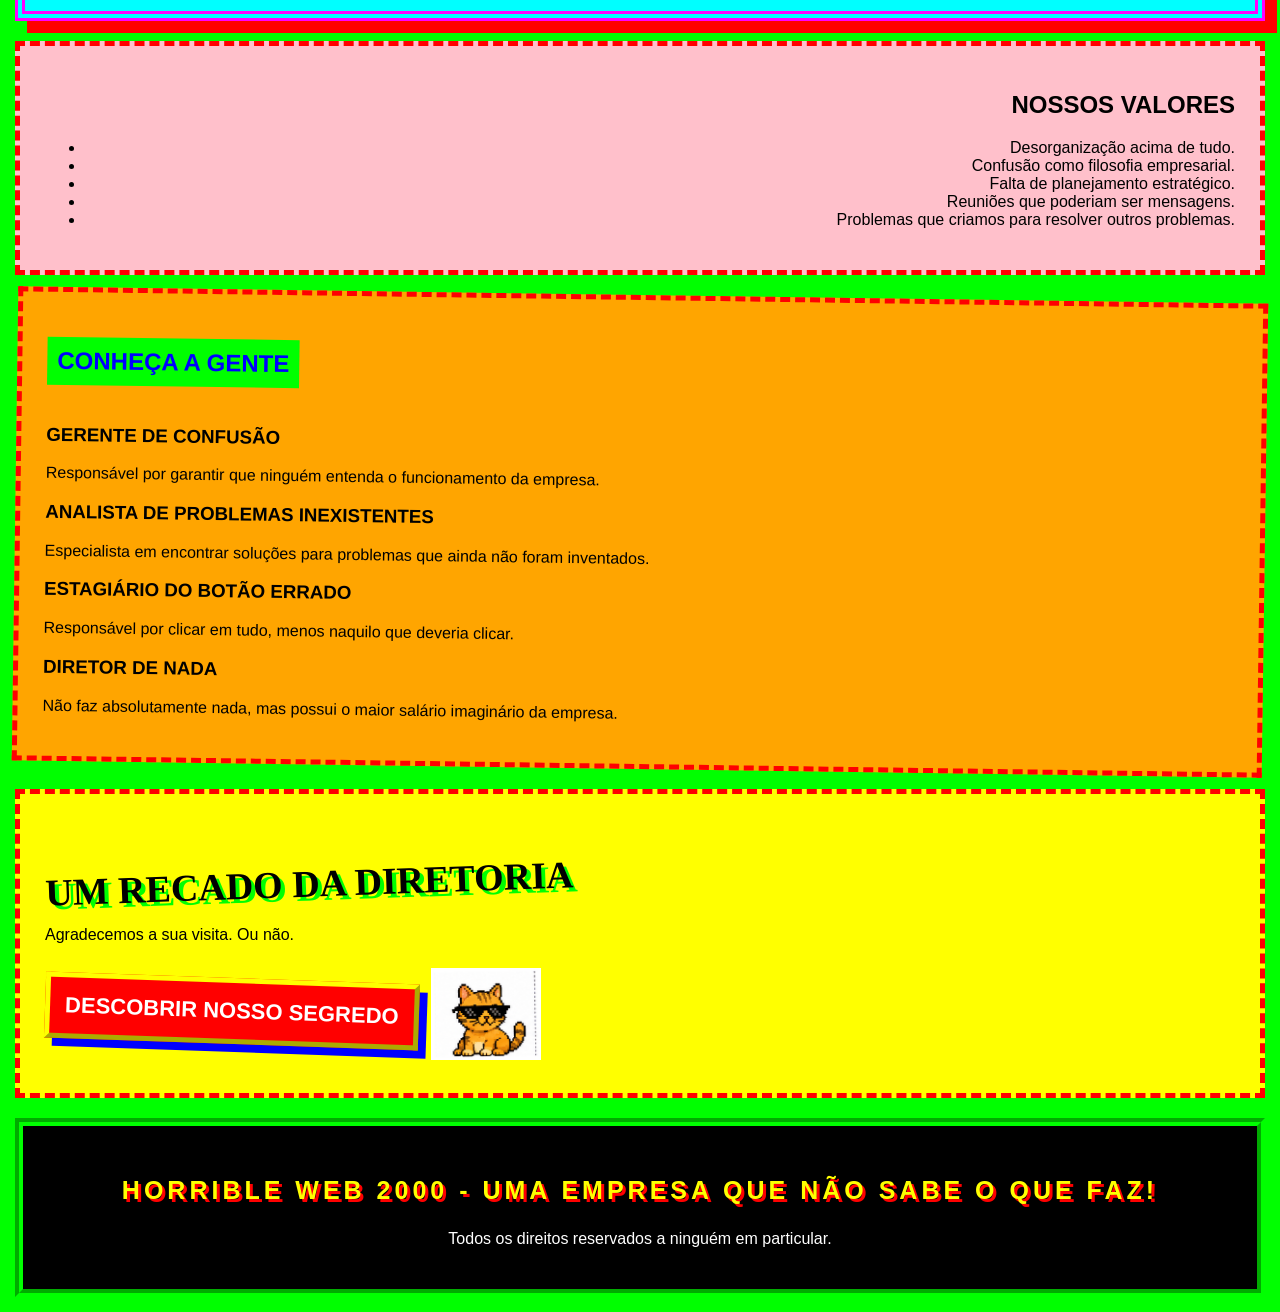
<file: pages/sobre.html>
<!doctype html>
<html lang="pt-BR">
    <head>
        <meta charset="UTF-8" />
        <meta name="viewport" content="width=device-width, initial-scale=1.0" />
        <title>Sobre Nós - Horrible Web 2000</title>
        <!-- COMPUTADOR OFICIAL DA EMPRESA -->
        <img
            src="../assets/images/computador.png"
            alt="Computador antigo da Horrible Web 2000"
            class="imagem-sobre"
        />

        <!-- Folhas de estilo -->
        <link rel="stylesheet" href="../css/style.css" />
        <link rel="stylesheet" href="../css/chaos.css" />
        <link rel="stylesheet" href="../css/animations.css" />

        <!-- JavaScript -->
        <script src="../js/efeitos.js" defer></script>
    </head>

    <body>
        <!-- CABEÇALHO -->
        <header class="cabecalho">
            <div class="aviso-superior">
                ATENÇÃO! ESTA EMPRESA NÃO É RESPONSÁVEL POR NADA!
            </div>
            <h1 class="titulo-principal">SOBRE A HORRIBLE WEB 2000</h1>
            <p class="subtitulo">
                Uma história de sucesso que ninguém consegue explicar!
            </p>
            <div class="aviso-construcao">
                NOSSA HISTÓRIA ESTÁ SENDO ESCRITA DESDE 1998!
            </div>
        </header>

        <!-- MENU DE NAVEGAÇÃO -->
        <nav class="menu">
            <a href="../index.html">INÍCIO</a>
            <a href="cadastro.html">CADASTRO</a>
            <a href="loja.html">LOJA</a>
            <a href="sobre.html">SOBRE</a>
            <a href="contato.html">CONTATO</a>
        </nav>

        <!-- CONTEÚDO PRINCIPAL -->
        <main class="conteudo-principal">
            <!-- NOSSA HISTÓRIA -->
            <section class="apresentacao">
                <h2>NOSSA HISTÓRIA</h2>
                <p>
                    A Horrible Web 2000 foi fundada em 1998 por um grupo de
                    pessoas que não sabia absolutamente nada sobre
                    desenvolvimento de sites.
                </p>
                <p>
                    Nossa primeira página foi construída em 1997, um ano antes
                    da fundação da empresa. Até hoje ninguém conseguiu explicar
                    como isso aconteceu.
                </p>
                <p>
                    Desde então, trabalhamos incansavelmente para oferecer a
                    pior experiência digital possível.
                </p>
                <p class="texto-destaque">
                    CRESCEMOS MUITO! MAS NÃO EM QUALIDADE!
                </p>
            </section>

            <!-- MISSÃO -->
            <section class="aviso">
                <h2>NOSSA MISSÃO</h2>
                <p>
                    Tornar tarefas simples extremamente complicadas. Acreditamos
                    que qualquer processo de três etapas pode ser transformado
                    em quinze.
                </p>
            </section>

            <!-- VISÃO -->
            <section class="contador">
                <h2>NOSSA VISÃO</h2>
                <p>
                    Ser reconhecida mundialmente como a empresa que conseguirá
                    transformar a internet em um lugar ainda mais confuso.
                </p>
            </section>

            <!-- VALORES -->
            <section class="ajuda">
                <h2>NOSSOS VALORES</h2>
                <ul>
                    <li>Desorganização acima de tudo.</li>
                    <li>Confusão como filosofia empresarial.</li>
                    <li>Falta de planejamento estratégico.</li>
                    <li>Reuniões que poderiam ser mensagens.</li>
                    <li>
                        Problemas que criamos para resolver outros problemas.
                    </li>
                </ul>
            </section>

            <!-- EQUIPE -->
            <section class="aviso">
                <h2>CONHEÇA A GENTE</h2>
                <h3>GERENTE DE CONFUSÃO</h3>
                <p>
                    Responsável por garantir que ninguém entenda o funcionamento
                    da empresa.
                </p>
                <h3>ANALISTA DE PROBLEMAS INEXISTENTES</h3>
                <p>
                    Especialista em encontrar soluções para problemas que ainda
                    não foram inventados.
                </p>
                <h3>ESTAGIÁRIO DO BOTÃO ERRADO</h3>
                <p>
                    Responsável por clicar em tudo, menos naquilo que deveria
                    clicar.
                </p>
                <h3>DIRETOR DE NADA</h3>
                <p>
                    Não faz absolutamente nada, mas possui o maior salário
                    imaginário da empresa.
                </p>
            </section>

            <!-- COMUNICADO -->
            <section class="apresentacao">
                <h2>UM RECADO DA DIRETORIA</h2>
                <p id="mensagemSobre">Agradecemos a sua visita. Ou não.</p>
                <button type="button" id="btnSobre" class="botao-caotico">
                    DESCOBRIR NOSSO SEGREDO
                </button>
                <!-- GATO PIXELADO DA EMPRESA -->
                <img
                    src="../assets/gifs/gato-pixel.gif"
                    alt="Gato pixelado usando óculos escuros"
                    class="gif-decorativo"
                />
            </section>
        </main>

        <!-- RODAPÉ -->
        <footer class="rodape">
            <p class="rodape-final">
                HORRIBLE WEB 2000 - UMA EMPRESA QUE NÃO SABE O QUE FAZ!
            </p>
            <p>Todos os direitos reservados a ninguém em particular.</p>
        </footer>
    </body>
</html>
</file>
<file: css/style.css>
/*========================
    HORRIBLE WEB 2000
    ESTILIZAÇÃO PRINCIPAL
========================*/

* {
    box-sizing: border-box;
}

body {
    margin: 0;
    padding: 15px;
    background-color: #00ff00;
    font-family: Arial, sans-serif;
    color: #000000;
}

.cabecalho {
    background-color: #ff00ff;
    padding: 20px;
    text-align: center;
    border: 8px ridge yellow;
}

.titulo-principal {
    font-size: 55px;
    color: yellow;
}

.subtitulo {
    font-size: 28px;
    color: blue;
}

.slogan {
    font-size: 20px;
    font-weight: bold;
}

.aviso-superior {
    background-color: red;
    color: white;
    padding: 12px;
    font-weight: bold;
}

.aviso-construcao {
    background-color: yellow;
    color: red;
    padding: 12px;
    font-weight: bold;
    margin-top: 10px;
}

.menu {
    background-color: blue;
    padding: 20px;
    margin-top: 15px;
    text-align: center;
}

.menu a {
    display: inline-block;
    color: yellow;
    font-size: 18px;
    font-weight: bold;
    margin: 8px;
}

.conteudo-principal {
    margin-top: 20px;
}

.apresentacao,
.contador,
.aviso,
.ajuda {
    padding: 25px;
    margin-bottom: 20px;
    border: 5px dashed red;
}

.apresentacao {
    background-color: yellow;
}

.contador {
    background-color: #00ffff;
    text-align: center;
}

.aviso {
    background-color: orange;
}

.ajuda {
    background-color: pink;
}

.botao-caotico,
.ajuda button {
    padding: 15px;
    background-color: red;
    color: white;
    font-size: 22px;
    font-weight: bold;
    border: 5px outset yellow;
    cursor: pointer;
}

.texto-destaque {
    color: red;
    font-size: 35px;
    font-weight: bold;
}

#contadorVisitantes {
    font-size: 45px;
    color: red;
    font-weight: bold;
}

.rodape {
    background-color: #000000;
    color: white;
    padding: 25px;
    text-align: center;
}

.rodape-final {
    color: yellow;
    font-size: 25px;
    font-weight: bold;
}

/* =====================================
   FORMULÁRIOS COMPLETAMENTE HORRÍVEIS
   ===================================== */

form {
    padding: 15px;
    background-color: #ff00ff;
    border: 6px ridge lime;
}

form label {
    font-size: 18px;
    font-weight: bold;
    color: blue;
}

form input:not([type="radio"]):not([type="checkbox"]),
form select,
form textarea {
    padding: 10px;
    margin-top: 8px;
    margin-bottom: 8px;
    border: 4px dotted red;
    background-color: yellow;
    color: purple;
    font-size: 16px;
}

form textarea {
    width: 100%;
    max-width: 600px;
    resize: both;
}

form input:focus,
form select:focus,
form textarea:focus {
    outline: 5px dashed lime;
    background-color: cyan;
}

form input[type="radio"],
form input[type="checkbox"] {
    accent-color: red;
    transform: scale(1.3);
}
/* =====================================
   RESPONSIVIDADE (OU QUASE ISSO)
   ===================================== */

@media (max-width: 600px) {
    .titulo-principal {
        font-size: 36px;
    }

    .subtitulo {
        font-size: 20px;
    }

    .texto-destaque {
        font-size: 25px;
    }

    .menu a {
        margin: 5px;
        font-size: 16px;
    }

    .botao-caotico {
        max-width: 100%;
        font-size: 17px;
    }
}

/* =====================================
   HORRIBLE WEB 2000
   IMAGENS E GIFS DECORATIVOS
   ===================================== */

/* LOGO */

.logo-site {
    display: block;
    width: 380px;
    max-width: 90%;
    height: auto;
    margin: 10px auto 20px;
    border: 5px ridge yellow;
    background-color: white;
}

/* IMAGENS DECORATIVAS */

.imagem-decorativa {
    display: inline-block;
    width: 150px;
    max-width: 40%;
    height: auto;
    margin: 10px;
    padding: 5px;
    background-color: white;
    border: 4px dashed red;
    vertical-align: middle;
}

/* GIFS DECORATIVOS */

.gif-decorativo {
    display: inline-block;
    width: 110px;
    max-width: 30%;
    height: auto;
    margin: 8px;
    vertical-align: middle;
}

/* IMAGENS DOS PRODUTOS */

.produto-imagem {
    display: block;
    width: 180px;
    max-width: 90%;
    height: 140px;
    object-fit: contain;
    margin: 12px auto;
    padding: 5px;
    background-color: white;
    border: 5px dashed magenta;
}

/* SELOS DECORATIVOS */

.selo-decorativo {
    display: inline-block;
    width: 120px;
    max-width: 30%;
    height: auto;
    margin: 10px;
    vertical-align: middle;
}

/* IMAGEM DA PÁGINA SOBRE */

.imagem-sobre {
    display: block;
    width: 260px;
    max-width: 90%;
    height: auto;
    margin: 20px auto;
    padding: 8px;
    background-color: yellow;
    border: 8px ridge blue;
}

/* ÍCONE DE CONTATO */

.icone-contato {
    width: 85px;
    max-width: 25%;
    height: auto;
    vertical-align: middle;
    margin: 8px;
}

/* RESPONSIVIDADE */

@media (max-width: 600px) {
    .imagem-decorativa {
        width: 110px;
    }

    .produto-imagem {
        width: 150px;
    }

    .imagem-sobre {
        width: 200px;
    }

    .gif-decorativo {
        width: 85px;
    }
}
</file>
<file: css/animations.css>
/* =====================================
   ANIMAÇÕES INÚTEIS
   ===================================== */

@keyframes piscar {
    0% {
        opacity: 1;
    }

    50% {
        opacity: 0.2;
    }

    100% {
        opacity: 1;
    }
}

.aviso-superior {
    animation: piscar 1s infinite;
}

.aviso-construcao {
    animation: piscar 2s infinite;
}

.texto-destaque {
    animation: piscar 0.8s infinite;
}

@keyframes girar {
    from {
        transform: rotate(0deg);
    }

    to {
        transform: rotate(360deg);
    }
}

#contadorVisitantes {
    display: inline-block;
    animation: girar 5s linear infinite;
}

/* =====================================
   ANIMAÇÕES INÚTEIS - NÍVEL AVANÇADO
   ===================================== */

/* Texto balançando sem necessidade */
@keyframes balancar {
    0% {
        transform: rotate(-5deg);
    }

    50% {
        transform: rotate(5deg);
    }

    100% {
        transform: rotate(-5deg);
    }
}

.titulo-principal {
    display: inline-block;
    animation: balancar 2s infinite;
}

/* Botão que parece estar tendo uma crise */
@keyframes botaoLouco {
    0% {
        transform: translateX(0);
    }

    25% {
        transform: translateX(10px);
    }

    50% {
        transform: translateX(-10px);
    }

    75% {
        transform: translateY(8px);
    }

    100% {
        transform: translateX(0);
    }
}

.botao-caotico:hover {
    animation: botaoLouco 0.3s infinite;
}

/* Fundo mudando de cor sem motivo */
@keyframes fundoColorido {
    0% {
        background-color: yellow;
    }

    25% {
        background-color: magenta;
    }

    50% {
        background-color: cyan;
    }

    75% {
        background-color: lime;
    }

    100% {
        background-color: yellow;
    }
}

.aviso {
    animation: fundoColorido 4s infinite;
}

/* Menu pulando */
@keyframes menuPulando {
    0% {
        transform: translateY(0);
    }

    50% {
        transform: translateY(8px);
    }

    100% {
        transform: translateY(0);
    }
}

.menu {
    animation: menuPulando 1.5s infinite;
}

/* =====================================
   ACESSIBILIDADE - REDUÇÃO DE MOVIMENTO
   ===================================== */

@media (prefers-reduced-motion: reduce) {
    *,
    *::before,
    *::after {
        animation-duration: 0.01ms !important;
        animation-iteration-count: 1 !important;
        scroll-behavior: auto !important;
    }
}
</file>
<file: css/chaos.css>
/* =====================================
   CAOS VISUAL
   ===================================== */

.cabecalho {
    transform: rotate(-0.5deg);
}

.titulo-principal {
    font-family: "Comic Sans MS", cursive;
    text-shadow: 5px 5px red;
}

.subtitulo {
    font-family: "Times New Roman", serif;
    text-decoration: underline;
}

.menu a:nth-child(odd) {
    font-family: "Courier New", monospace;
}

.menu a:nth-child(even) {
    font-family: "Comic Sans MS", cursive;
    font-style: italic;
}

.aviso {
    transform: rotate(0.8deg);
}

.contador {
    border: 10px double magenta;
}

.ajuda {
    text-align: right;
}

.apresentacao h2 {
    font-family: "Comic Sans MS", cursive;
    font-size: 38px;
}

.rodape {
    border: 8px groove lime;
}

/* =====================================
   CAOS VISUAL - NIVEL AVANCADO
   ===================================== */

/* Links com aparência exagerada */

.menu a:nth-child(1) {
    font-size: 25px;
    color: red;
}

.menu a:nth-child(3) {
    transform: rotate(5deg);
}

.menu a:nth-child(5) {
    background-color: yellow;
    color: purple;
    padding: 8px;
}

/* Apresentação completamente exagerada */

.apresentacao h2 {
    text-shadow: 4px 4px lime;
    transform: rotate(-2deg);
}

.texto-destaque {
    letter-spacing: 5px;
    text-transform: uppercase;
}

/* Elementos com sombras absurdas */

.contador {
    box-shadow: 12px 12px 0 red;
}

.botao-caotico {
    box-shadow: 8px 8px 0 blue;
    transform: rotate(2deg);
}

/* Rodapé visualmente inconveniente */

.rodape-final {
    text-shadow: 3px 3px red;
    letter-spacing: 4px;
}

/* Cores incompatíveis */

.aviso h2 {
    color: blue;
    background-color: lime;
    display: inline-block;
    padding: 10px;
}

/* Links mudam de aparência ao passar o mouse */

.menu a:hover {
    background-color: red;
    color: lime;
    font-size: 28px;
}
</file>
